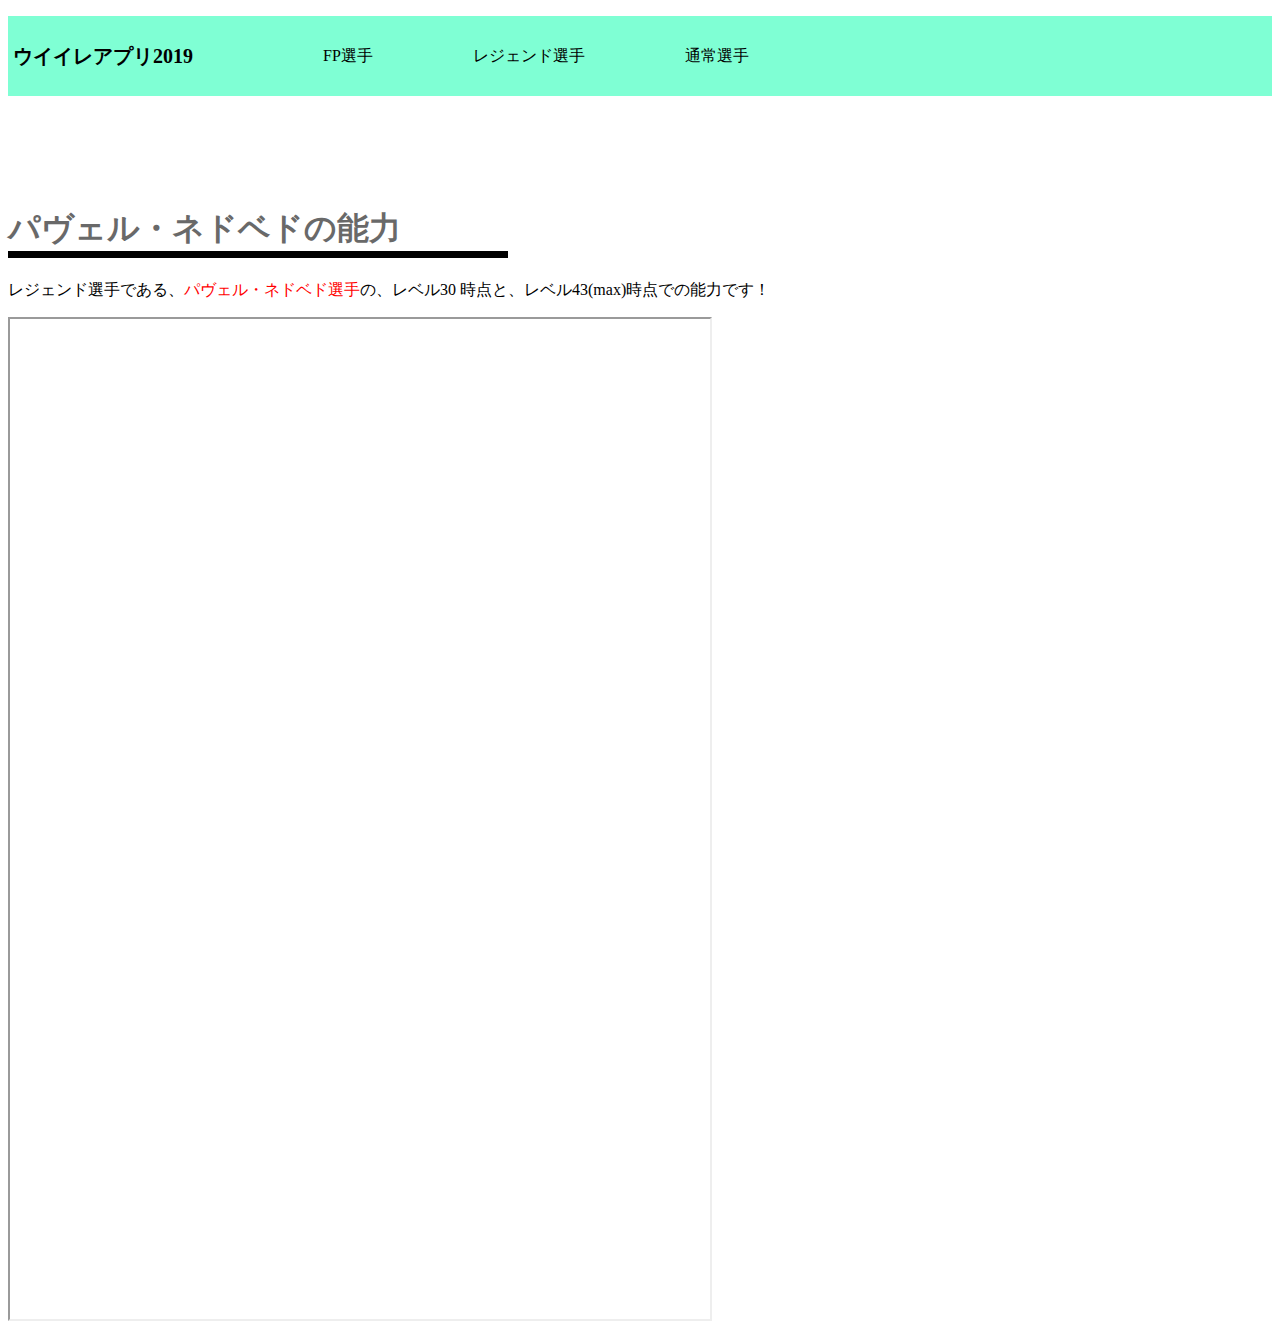
<file: index.html>
<!DOCTYPE html>
<html>
 <head>
   <meta charset="utf-8">
   <title>ウイイレアプリ2019</title>
   <link rel="stylesheet" href="stylesheet.css">
 </head>
 <body>

   <div class="header">
     <div class="header-logo"><b>ウイイレアプリ2019</b></div>
     <div class="header-list">
       <ul>
         <li>FP選手</li>
         <li>レジェンド選手</li>
         <li>通常選手</li>
       </ul>
     </div>
   </div>

   <div class="main">
    <h1 class="title">パヴェル・ネドベドの能力</h1>
    <p>レジェンド選手である、<span>パヴェル・ネドベド選手</span>の、レベル30
    時点と、レベル43(max)時点での能力です！</p>
    <iframe style="width:700px;height:1000px" src="file:///Users/fujisawaatsuro/Desktop/コピーBook3.htm">
   </div>

   <div class="footer">
     <div class="footer-logo"><b>ウイイレアプリ2019</b></div>
     <div class="footer-list">
       <ul>
         <li>FP選手</li>
         <li>レジェンド選手</li>
         <li>通常選手</li>
       </ul>
     </div>
   </div>

 </body>
</html>
</file>
<file: stylesheet.css>
.title {
  color: dimgray;
  border-bottom: 7px solid black;
  width: 500px;
  padding-top: 90px;
}

.header-logo {
  font-size: 20px;
  padding: 27px 30px 50px 5px;
  float:left;
}

.header-list li {
  list-style: none;
  padding-left: 100px;
  padding-top: 30px;
  float: left;
  border-bottom: 5px;
}

.header {
  background-color: aquamarine;
  height: 80px;
}

span {
  color:red;
}

.footer {
  position: fixed;;
  background-color: blue;
  height:270px;
}

.main {
  position:relative
  paddingbottom: 100px;
}
</file>
